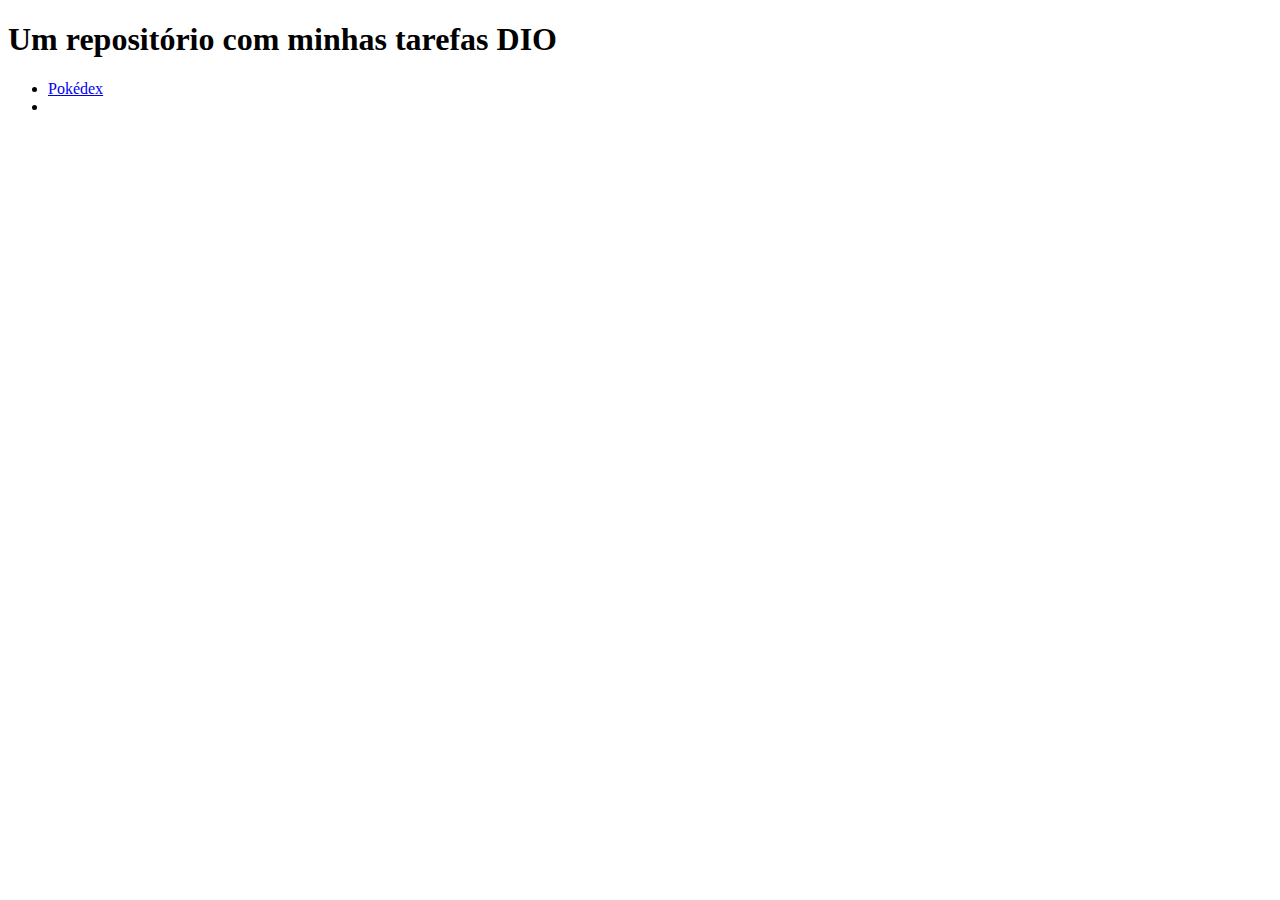
<file: index.html>
<!DOCTYPE html>
<html lang="en">
<head>
    <meta charset="UTF-8">
    <meta http-equiv="X-UA-Compatible" content="IE=edge">
    <meta name="viewport" content="width=device-width, initial-scale=1.0">
    <title>DIO Repo</title>
</head>
<body>
    <h1>Um repositório com minhas tarefas DIO</h1>
    <ul>
        <li><a href="./pokedex/index.html">Pokédex</a></li>
        <li><a href="./angular/index.html"></a></li>
    </ul>
</body>
</html>
</file>
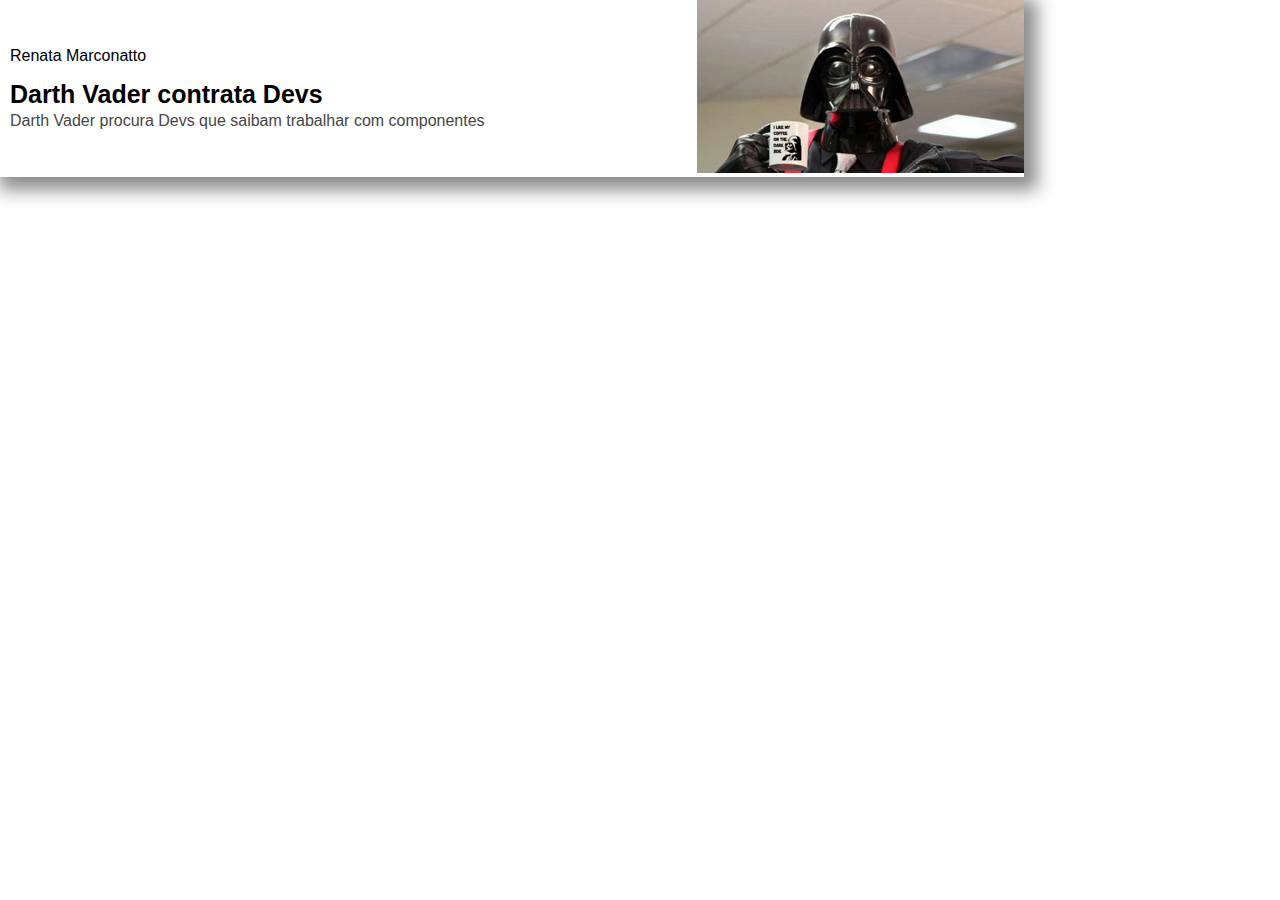
<file: angular/index.html>
<!DOCTYPE html>
<html lang="en">
<head>
    <meta charset="UTF-8">
    <meta http-equiv="X-UA-Compatible" content="IE=edge">
    <meta name="viewport" content="width=device-width, initial-scale=1.0">
    <title>Portal de Notícias</title>
    <link rel="stylesheet" href="./styles/card.css">
</head>
<body>
    <div class="container">
        <div class="card">
            <div class="cardLeft">
                <span>Renata Marconatto</span>
                <h1>Darth Vader contrata Devs</h1>
                <p>Darth Vader procura Devs que saibam trabalhar com componentes</p>
            </div>

            <div class="cardRight">
                <img src="./assets/asset-vader.png" alt="Foto Vader">               
            </div>
        </div>
    </div>
</body>
</html>
</file>
<file: angular/styles/card.css>
*{
    margin: 0;
    padding: 0;
    box-sizing: border-box;
    font-family: 'Segoe UI', sans-serif;
}

.card {
    width: 80%;
    -webkit-box-shadow: 6px 6px 17px 7px rgba(0,0,0,0.46);
    -moz-box-shadow: 6px 6px 17px 7px rgba(0,0,0,0.46);
    box-shadow: 6px 6px 17px 7px rgba(0,0,0,0.46);
    display: flex;
    flex-direction: row;
    justify-content: space-between;
}

.cardLeft {
    display: flex;
    flex-direction: column;
    justify-content: center;
    padding-left: 10px;
}

.cardLeft > h1 {
    margin-top: 15px;
    margin-bottom: 3px;
    font-size: 25px;
}

.cardLeft > p {
    color: rgb(70, 70, 70);
}
</file>
